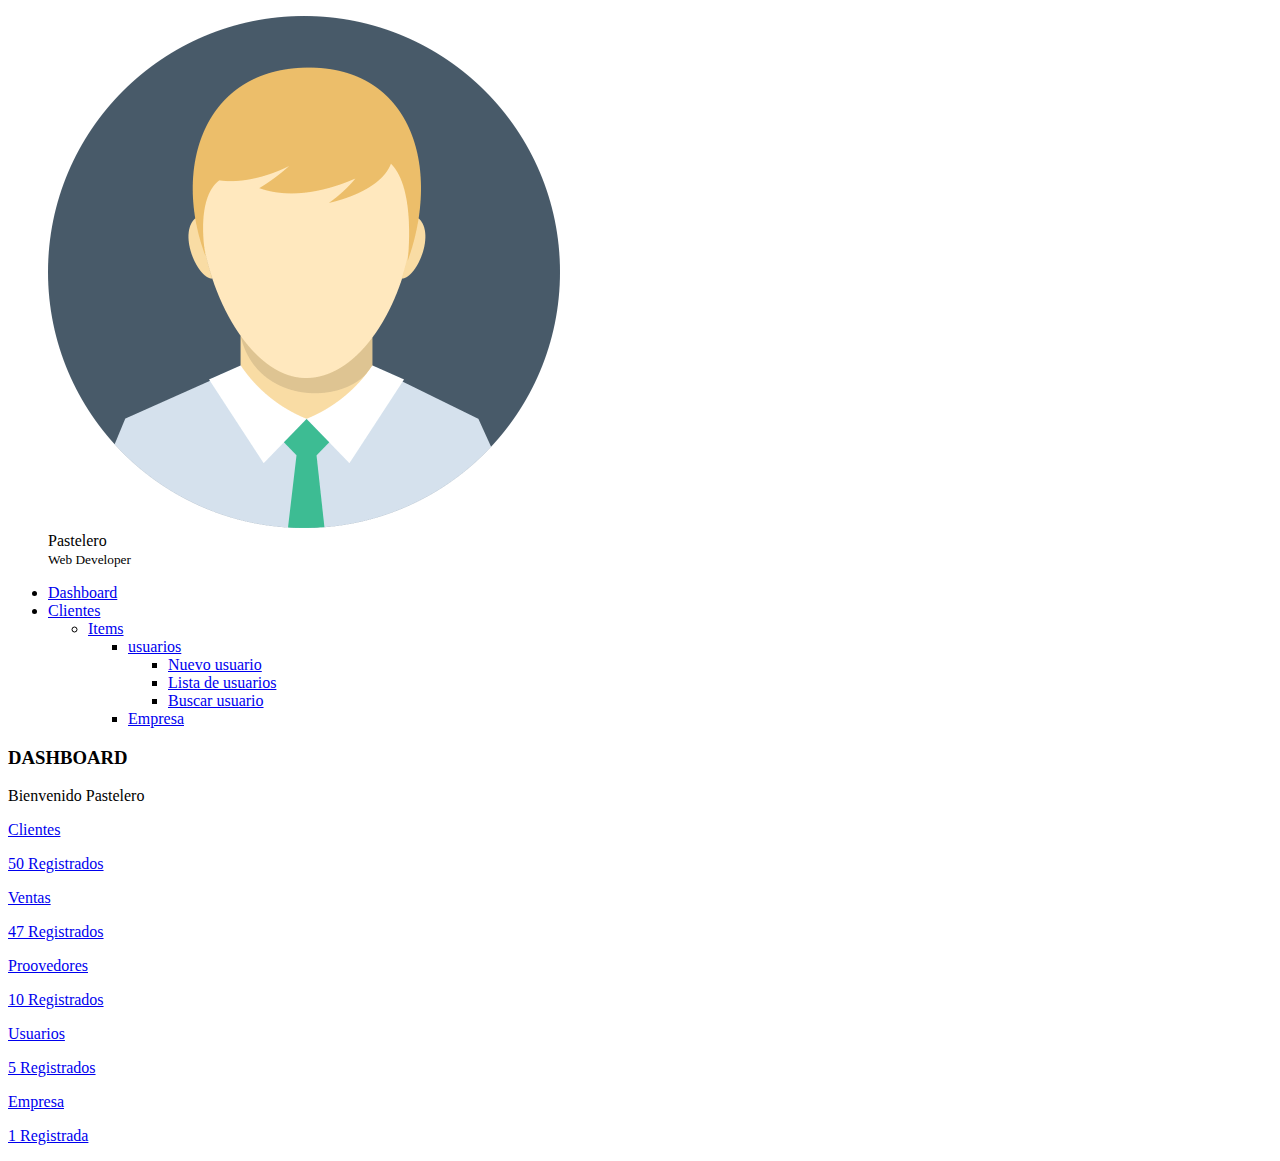
<file: Pasteleria-pastelero/index.html>
<!DOCTYPE html>
<html lang="es">
<head>
	<meta charset="UTF-8">
	<meta name="viewport" content="width=device-width, user-scalable=no, initial-scale=1.0, maximum-scale=1.0, minimum-scale=1.0">
	<title>Home</title>

</head>
<body>
	<main class="full-box main-container">
		
		<section>
				<figure>
					<i class="far fa-times-circle show-nav-lateral"></i>
					<img src="./assets/avatar/Avatar.png" class="img-fluid" alt="Avatar">
					<figcaption class="roboto-medium text-center">
						Pastelero <br><small class="roboto-condensed-light">Web Developer</small>
					</figcaption>
				</figure>
				<div class="full-box nav-lateral-bar"></div>
				<nav class="full-box nav-lateral-menu">
					<ul>
						<li>
							<a href="home.html">Dashboard</a>
						</li>

						<li>
							<a href="#">Clientes</a>
							<ul>
					
						<li>
							<a href="#">Items</a>
							<ul>
	
		
						<li>
							<a href="#">usuarios</a>
							<ul>
								<li>
									<a href="user-new.html">Nuevo usuario</a>
								</li>
								<li>
									<a href="user-list.html">Lista de usuarios</a>
								</li>
								<li>
									<a href="user-search.html">Buscar usuario</a>
								</li>
							</ul>
						</li>

						<li>
							<a href="company.html">Empresa</a>
						</li>
					</ul>
				</nav>
			</div>
		</section>

		
		<section>
			<div>
				<h3> DASHBOARD </h3>
				<p> Bienvenido Pastelero </p>
			</div>
			
			
			<div>

				<a href="client-new.html" class="tile">
					<div>Clientes</div>
					<div>
						<p>50 Registrados</p>
					</div>
				</a>

				<a href="item-list.html">
					<div>Ventas</div>
					<div>
						<p>47 Registrados</p>
					</div>
				</a>

				<a href="reservation-list.html">
					<div>Proovedores</div>
					<div>
						<p>10 Registrados</p>
					</div>
				</a>

				<a href="user-list.html">
					<div>Usuarios</div>
					<div>
						<p>5 Registrados</p>
					</div>
				</a>

				<a href="company.html">
					<div>Empresa</div>
					<div>
						<p>1 Registrada</p>
					</div>
				</a>
			</div>
		</section>
	</main>

</body>
</html>
</file>
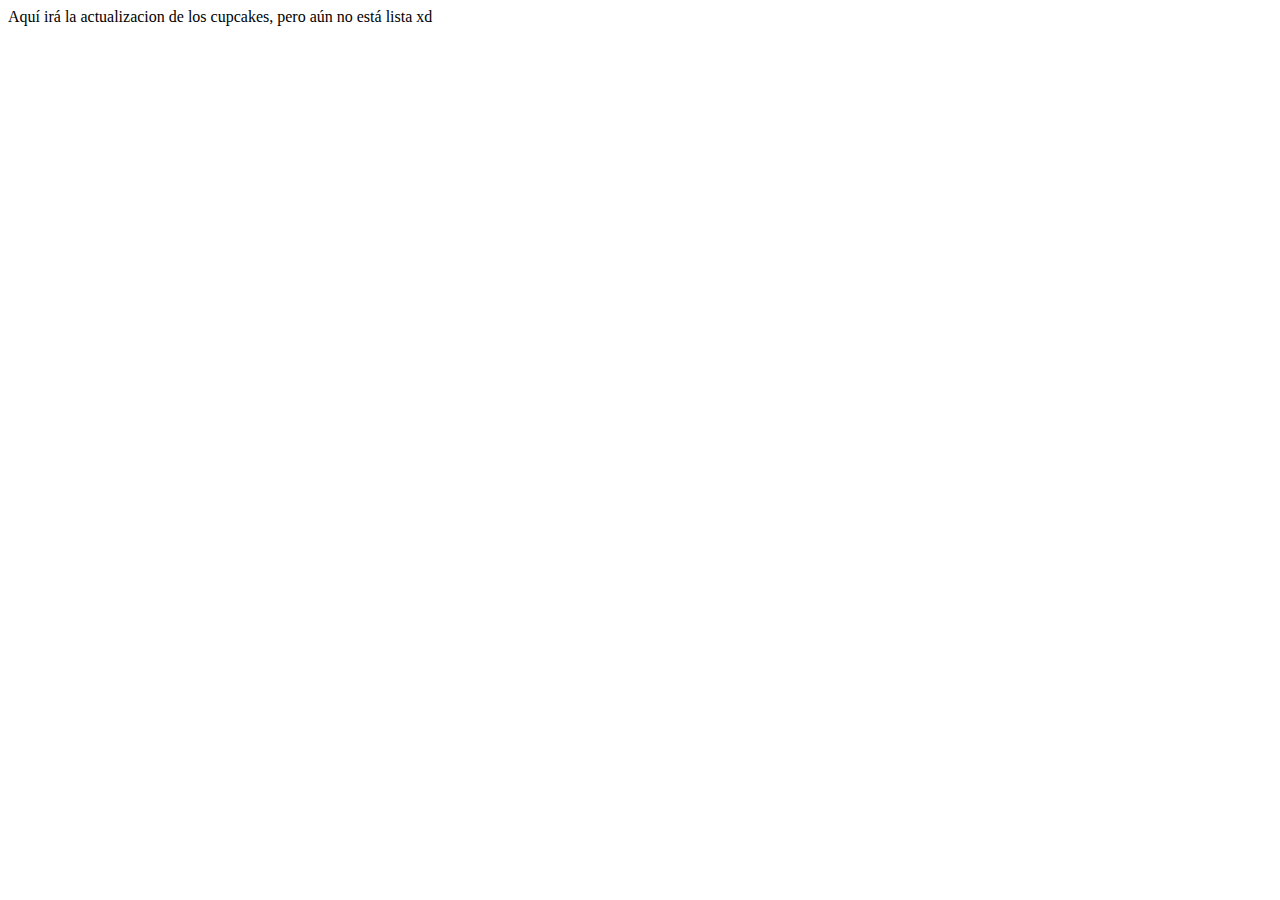
<file: pages/cupcakes.html>
<!DOCTYPE html>
<html lang="en">
<head>
    <meta charset="UTF-8">
    <meta http-equiv="X-UA-Compatible" content="IE=edge">
    <meta name="viewport" content="width=device-width, initial-scale=1.0">
    <title>Document</title>
</head>
<body>

    Aquí irá la actualizacion de los cupcakes, pero aún no está lista xd
    
</body>
</html>
</file>
